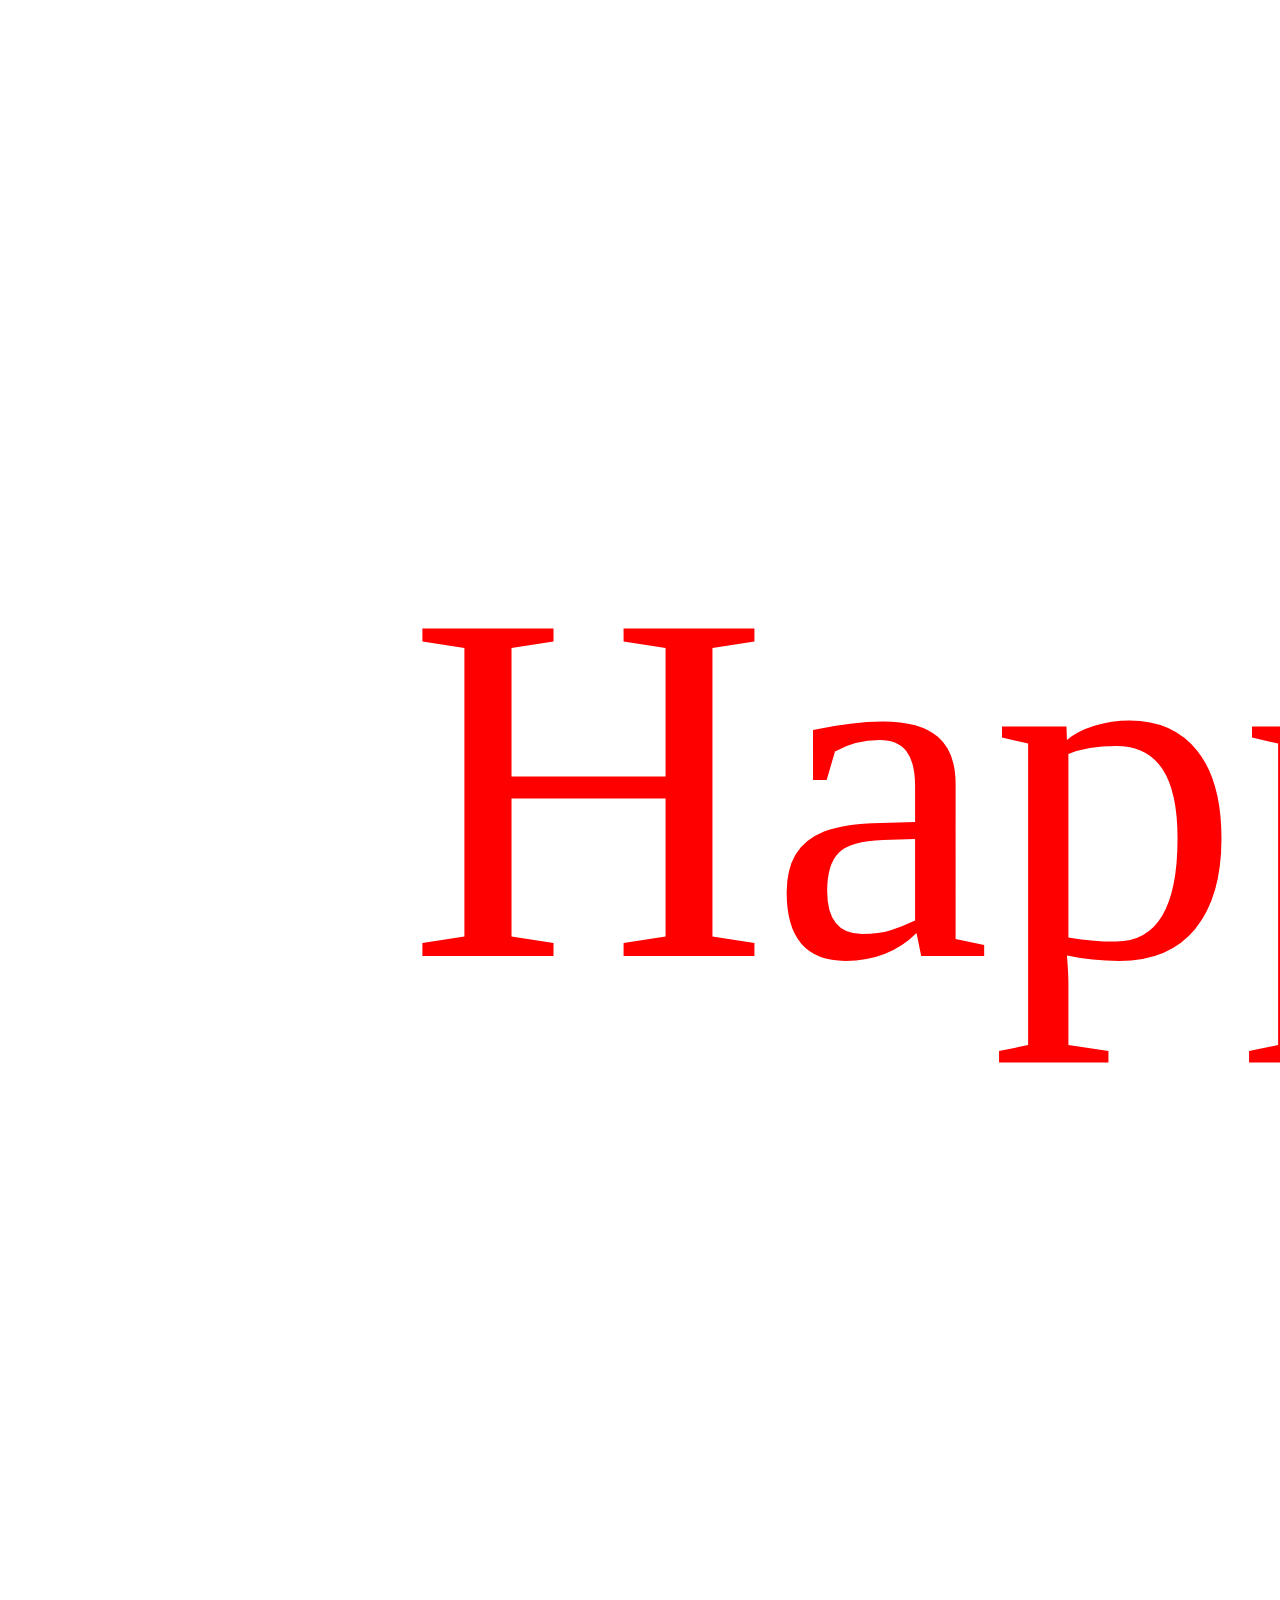
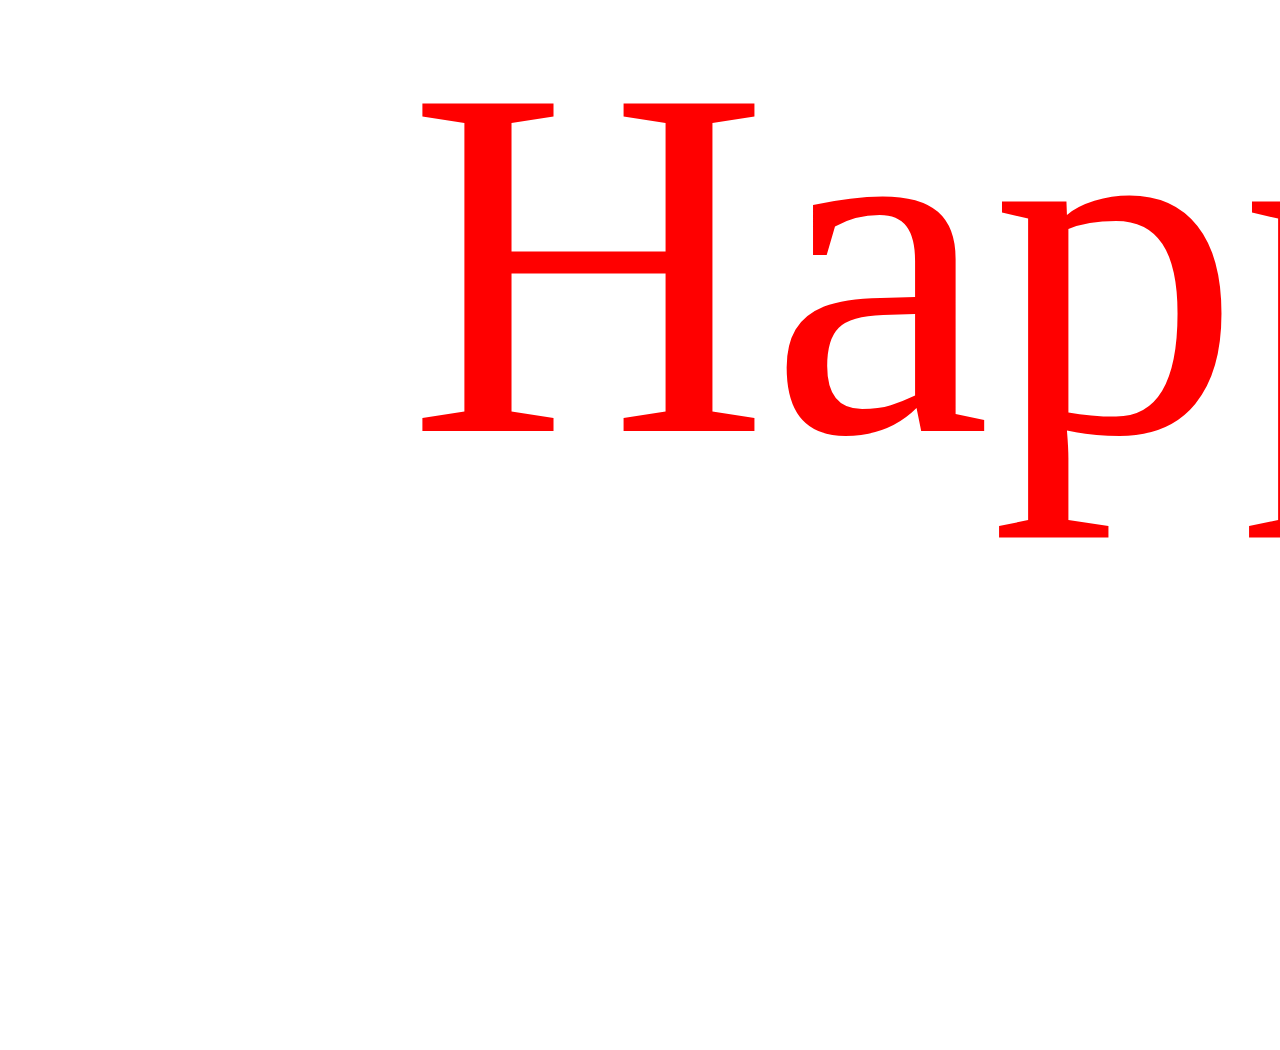
<file: html-css Learn/007/paragraph/index.html>
<!DOCTYPE html>
<html lang="en">
<head>
    <meta charset="UTF-8">
    <title>Title</title>
    <link rel="stylesheet" href="main.css">
</head>
<body>

<p class="happiness">Happy</p>
<p class="happiness">Happy</p>

</body>
</html>
</file>
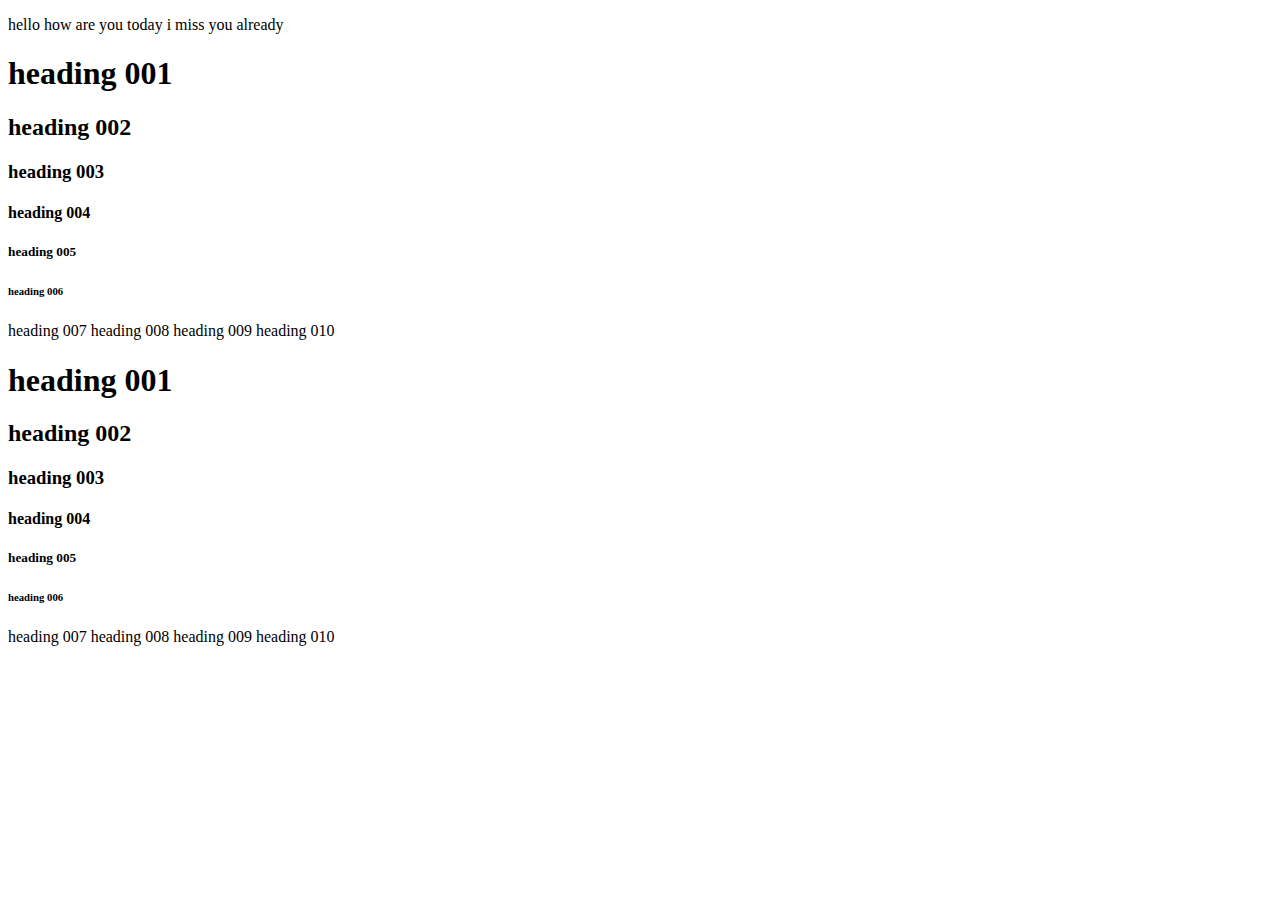
<file: html-css Learn/Learn005/emmet/index.html>
<!DOCTYPE html>
<html lang="en">
<head>
    <meta charset="UTF-8">
    <title>Title</title>
</head>
<body>
<!--p{hello how are you today i miss you already}-->
<p>hello how are you today i miss you already</p>


<!--h${heading $$$}*10-->
<h1>heading 001</h1>
<h2>heading 002</h2>
<h3>heading 003</h3><h4>heading 004</h4><h5>heading 005</h5><h6>heading 006</h6>
<h7>heading 007</h7>
<h8>heading 008</h8>
<h9>heading 009</h9>
<h10>heading 010</h10>


<h1>heading 001</h1>
<h2>heading 002</h2>
<h3>heading 003</h3><h4>heading 004</h4><h5>heading 005</h5><h6>heading 006</h6>
<h7>heading 007</h7>
<h8>heading 008</h8>
<h9>heading 009</h9>
<h10>heading 010</h10>
</body>
</html>
</file>
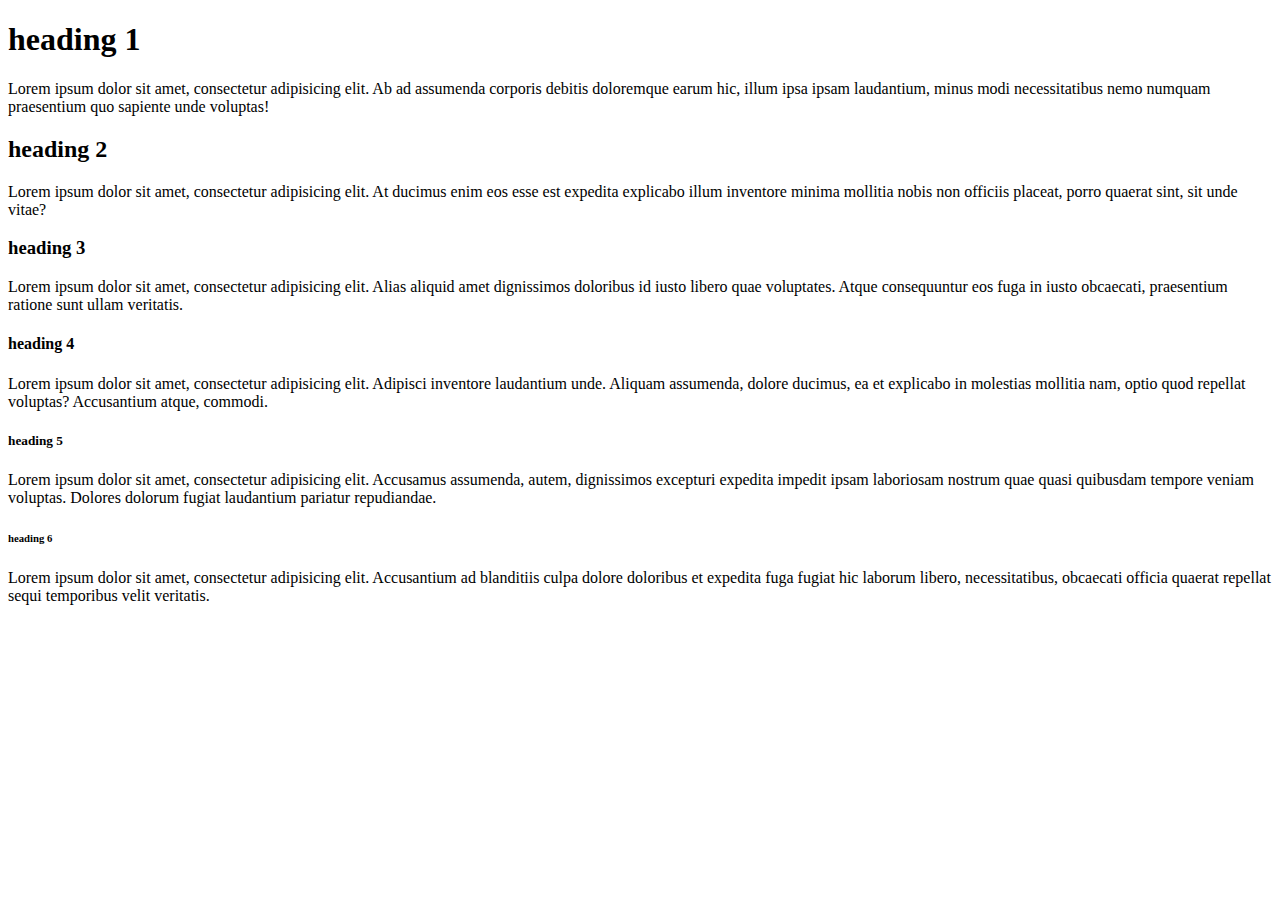
<file: html-css Learn/Learn005/heading_elements/index.html>
<!DOCTYPE html>
<html lang="en">
<head>
    <meta charset="UTF-8">
    <title>Title</title>
</head>
<body>

<h1>

</h1>

<h1>heading 1</h1>
<p>Lorem ipsum dolor sit amet, consectetur adipisicing elit. Ab ad assumenda corporis debitis doloremque earum hic, illum ipsa ipsam laudantium, minus modi necessitatibus nemo numquam praesentium quo sapiente unde voluptas!</p>
<h2>heading 2</h2>
<p>Lorem ipsum dolor sit amet, consectetur adipisicing elit. At ducimus enim eos esse est expedita explicabo illum inventore minima mollitia nobis non officiis placeat, porro quaerat sint, sit unde vitae?</p>
<h3>heading 3</h3>
<p>Lorem ipsum dolor sit amet, consectetur adipisicing elit. Alias aliquid amet dignissimos doloribus id iusto libero quae voluptates. Atque consequuntur eos fuga in iusto obcaecati, praesentium ratione sunt ullam veritatis.</p>
<h4>heading 4</h4>
<p>Lorem ipsum dolor sit amet, consectetur adipisicing elit. Adipisci inventore laudantium unde. Aliquam assumenda, dolore ducimus, ea et explicabo in molestias mollitia nam, optio quod repellat voluptas? Accusantium atque, commodi.</p>
<h5>heading 5</h5>
<p>Lorem ipsum dolor sit amet, consectetur adipisicing elit. Accusamus assumenda, autem, dignissimos excepturi expedita impedit ipsam laboriosam nostrum quae quasi quibusdam tempore veniam voluptas. Dolores dolorum fugiat laudantium pariatur repudiandae.</p>
<h6>heading 6</h6>
<p>Lorem ipsum dolor sit amet, consectetur adipisicing elit. Accusantium ad blanditiis culpa dolore doloribus et expedita fuga fugiat hic laborum libero, necessitatibus, obcaecati officia quaerat repellat sequi temporibus velit veritatis.</p>

</body>
</html>
</file>
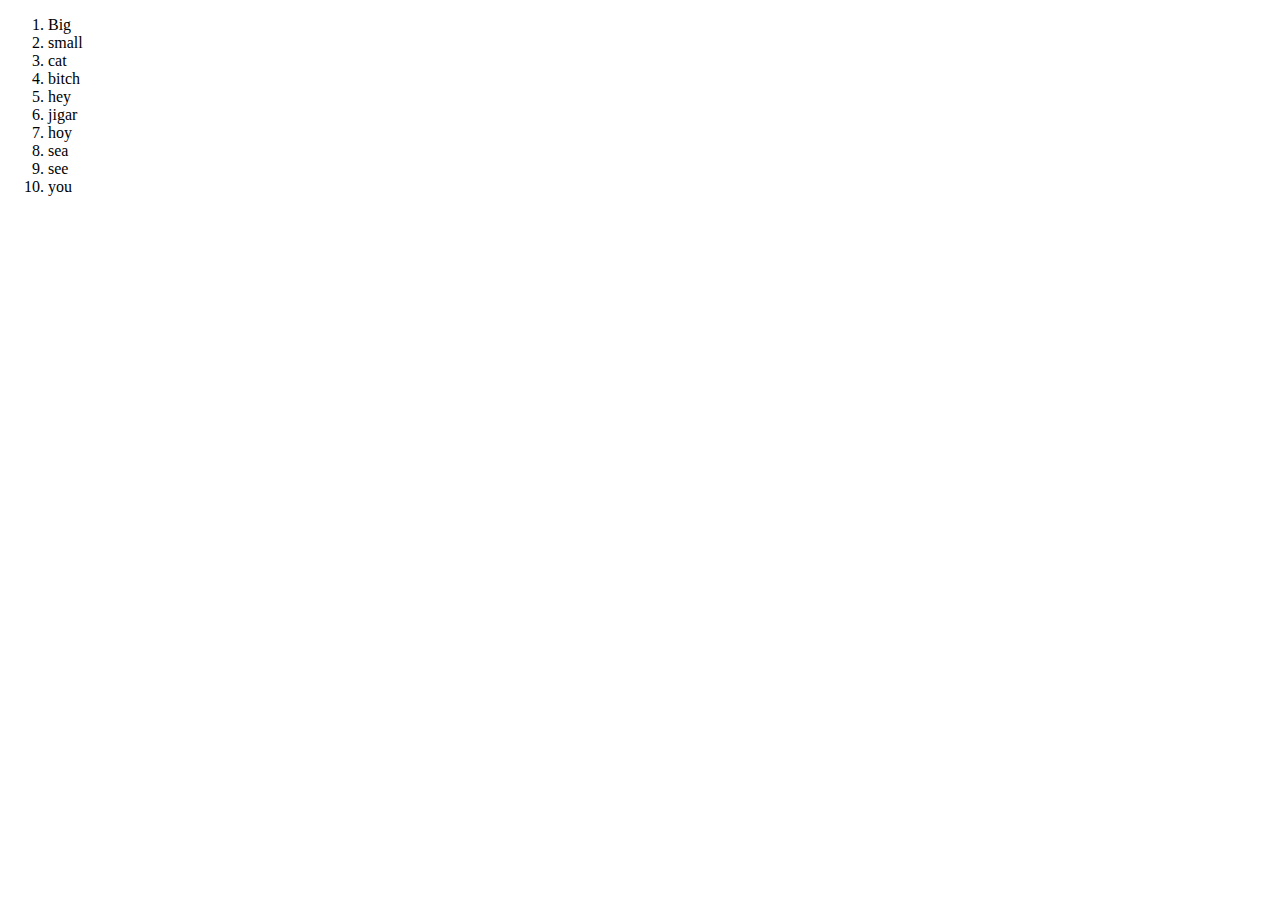
<file: html-css Learn/Learn005/OrderedList/index.html>
<!DOCTYPE html>
<html lang="en">
<head>
    <meta charset="UTF-8">
    <title>Title</title>
</head>
<body>

<ol>
    <li>Big</li>
    <li>small</li>
    <li>cat</li>
    <li>bitch</li>
    <li>hey</li>
    <li>jigar</li>
    <li>hoy</li>
    <li>sea</li>
    <li>see</li>
    <li>you</li>
</ol>


</body>
</html>
</file>
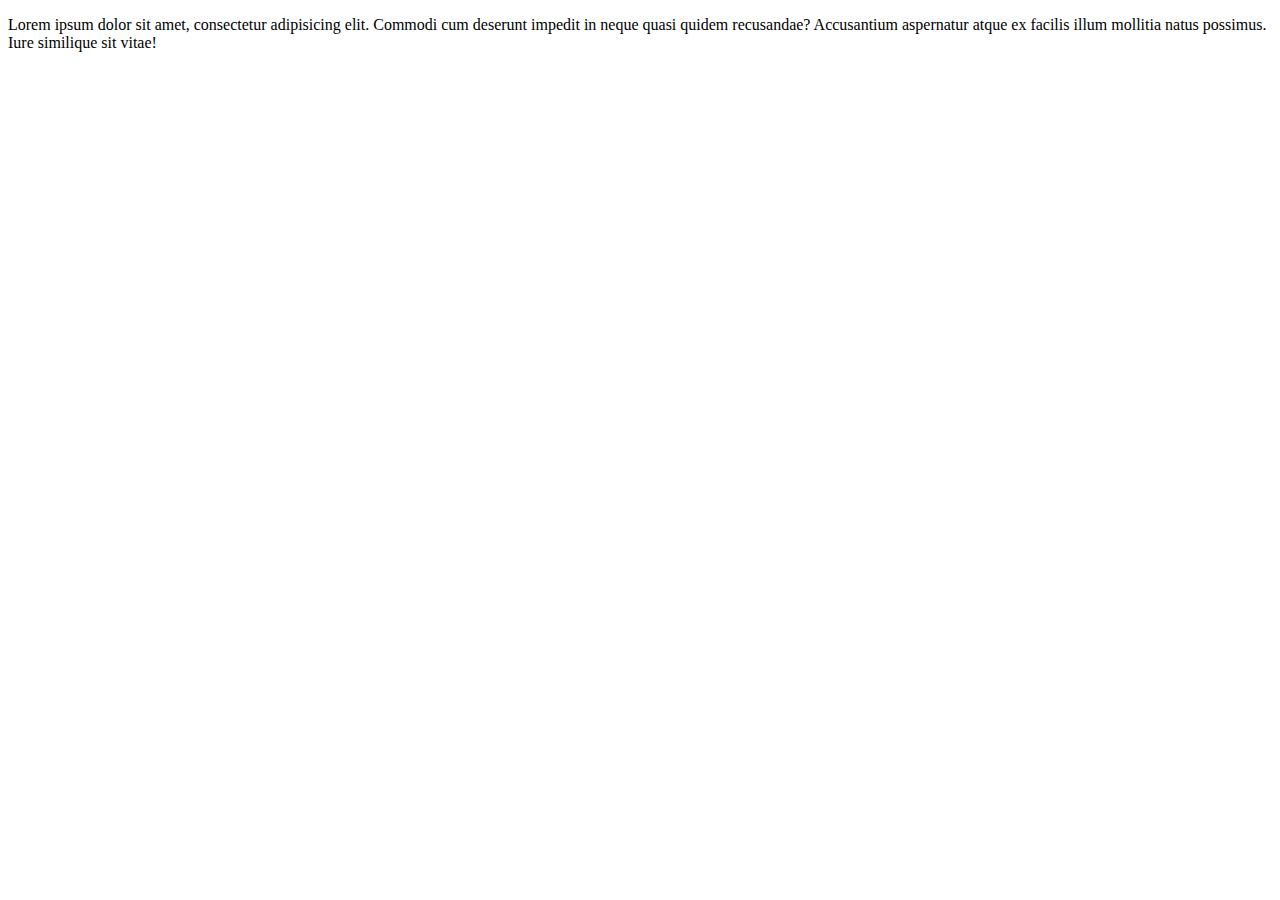
<file: html-css Learn/Learn005/paragraphs/index.html>
<!DOCTYPE html>
<html lang="en">
<head>
    <meta charset="UTF-8">
    <title>Title</title>
</head>
<body>

<p>
    Lorem ipsum dolor sit amet, consectetur adipisicing elit. Commodi cum deserunt impedit in neque quasi quidem recusandae? Accusantium aspernatur atque ex facilis illum mollitia natus possimus. Iure similique sit vitae!
</p>

</body>
</html>
</file>
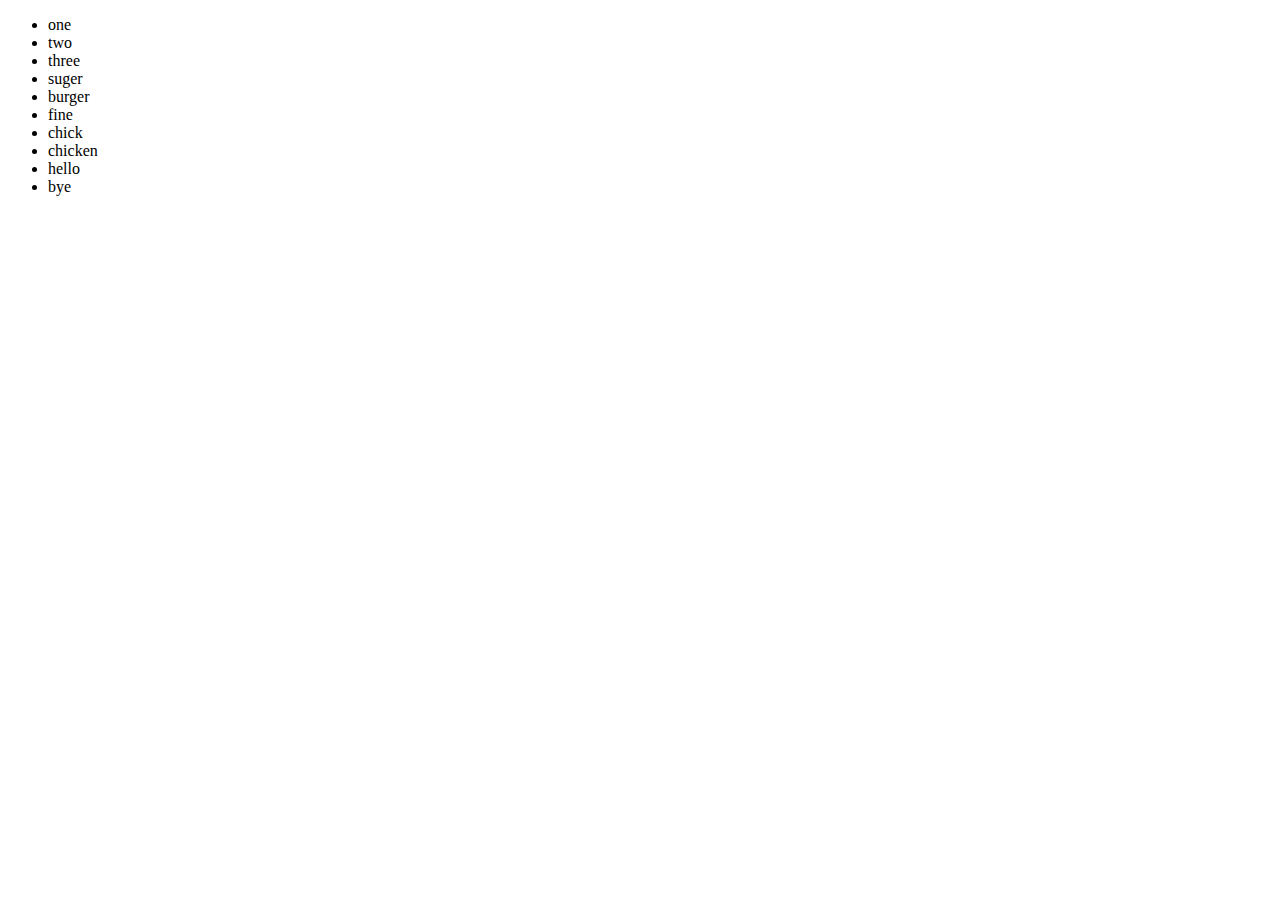
<file: html-css Learn/Learn005/unorderedList/index.html>
<!DOCTYPE html>
<html lang="en">
<head>
    <meta charset="UTF-8">
    <title>Title</title>
</head>
<body>

<ul>
    <li>one</li>
    <li>two</li>
    <li>three</li>
    <li>suger</li>
    <li>burger</li>
    <li>fine</li>
    <li>chick</li>
    <li>chicken</li>
    <li>hello</li>
    <li>bye</li>
</ul>

</body>
</html>
</file>
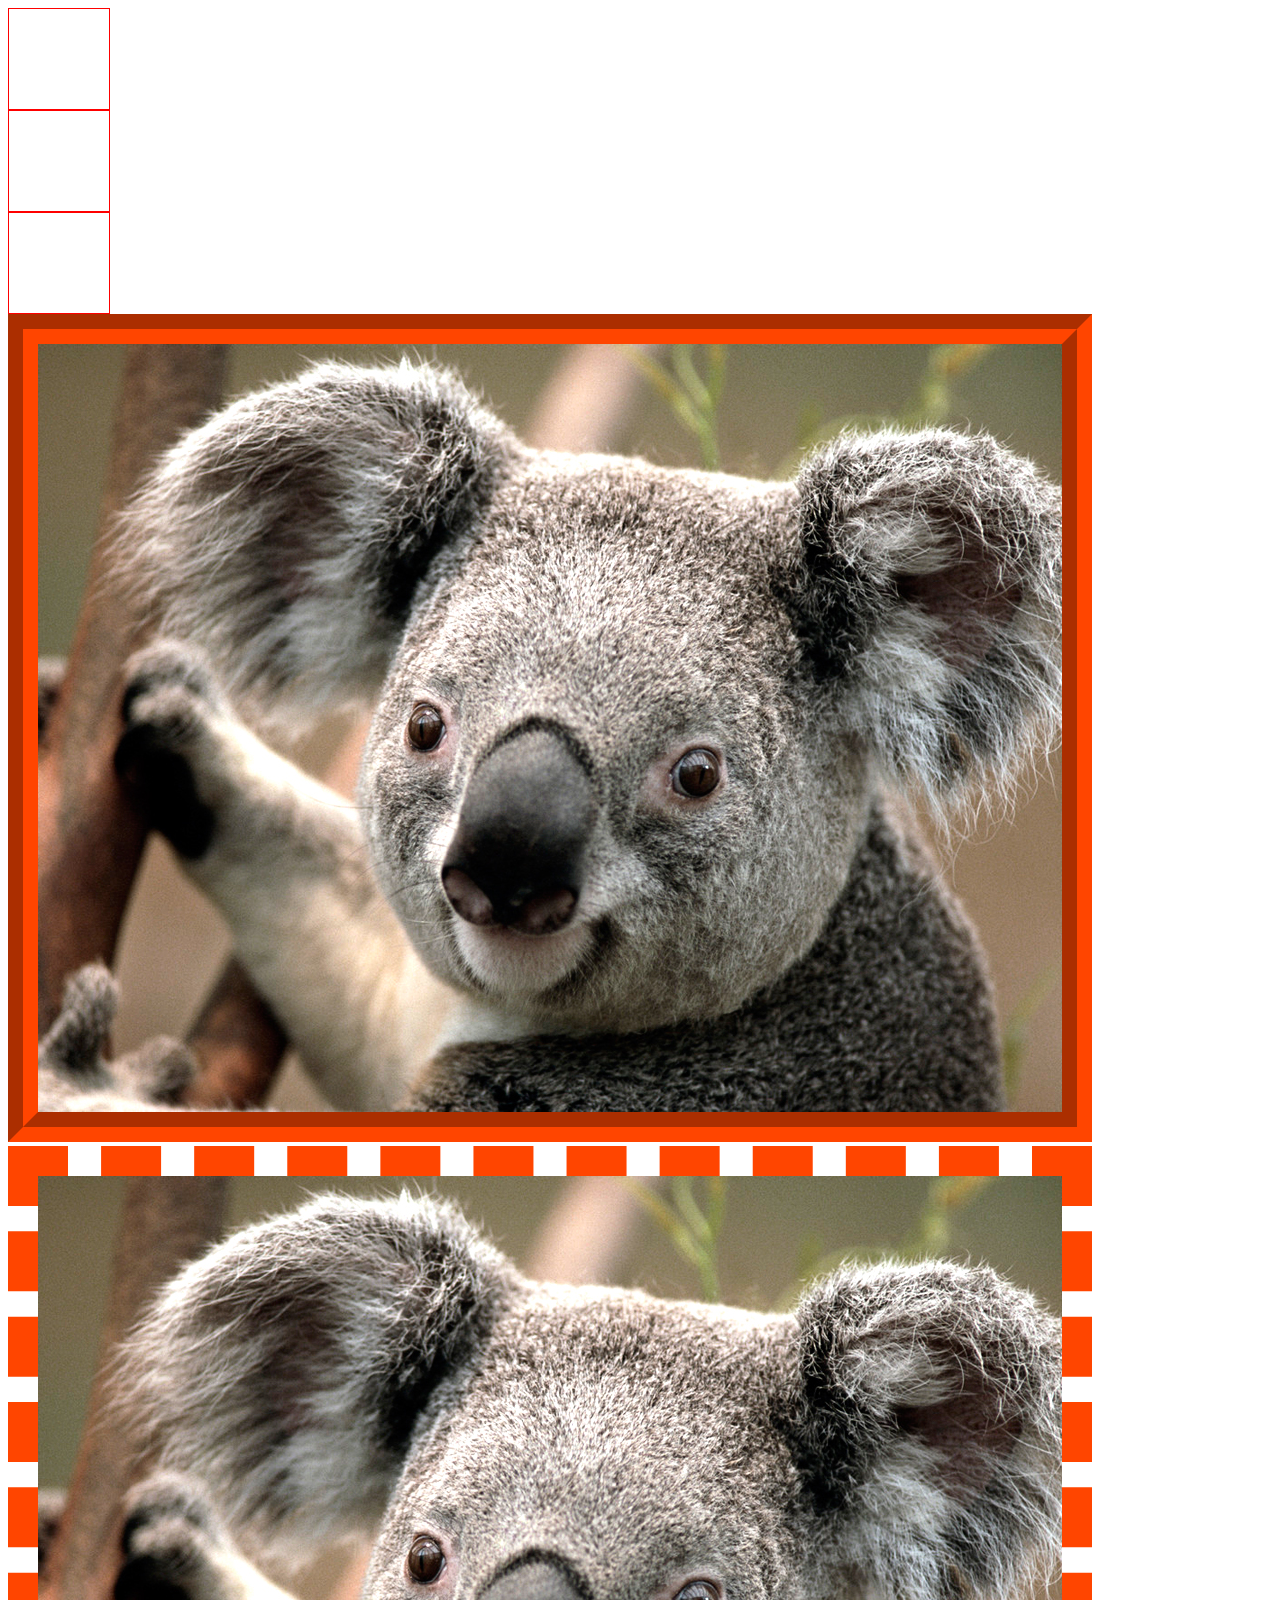
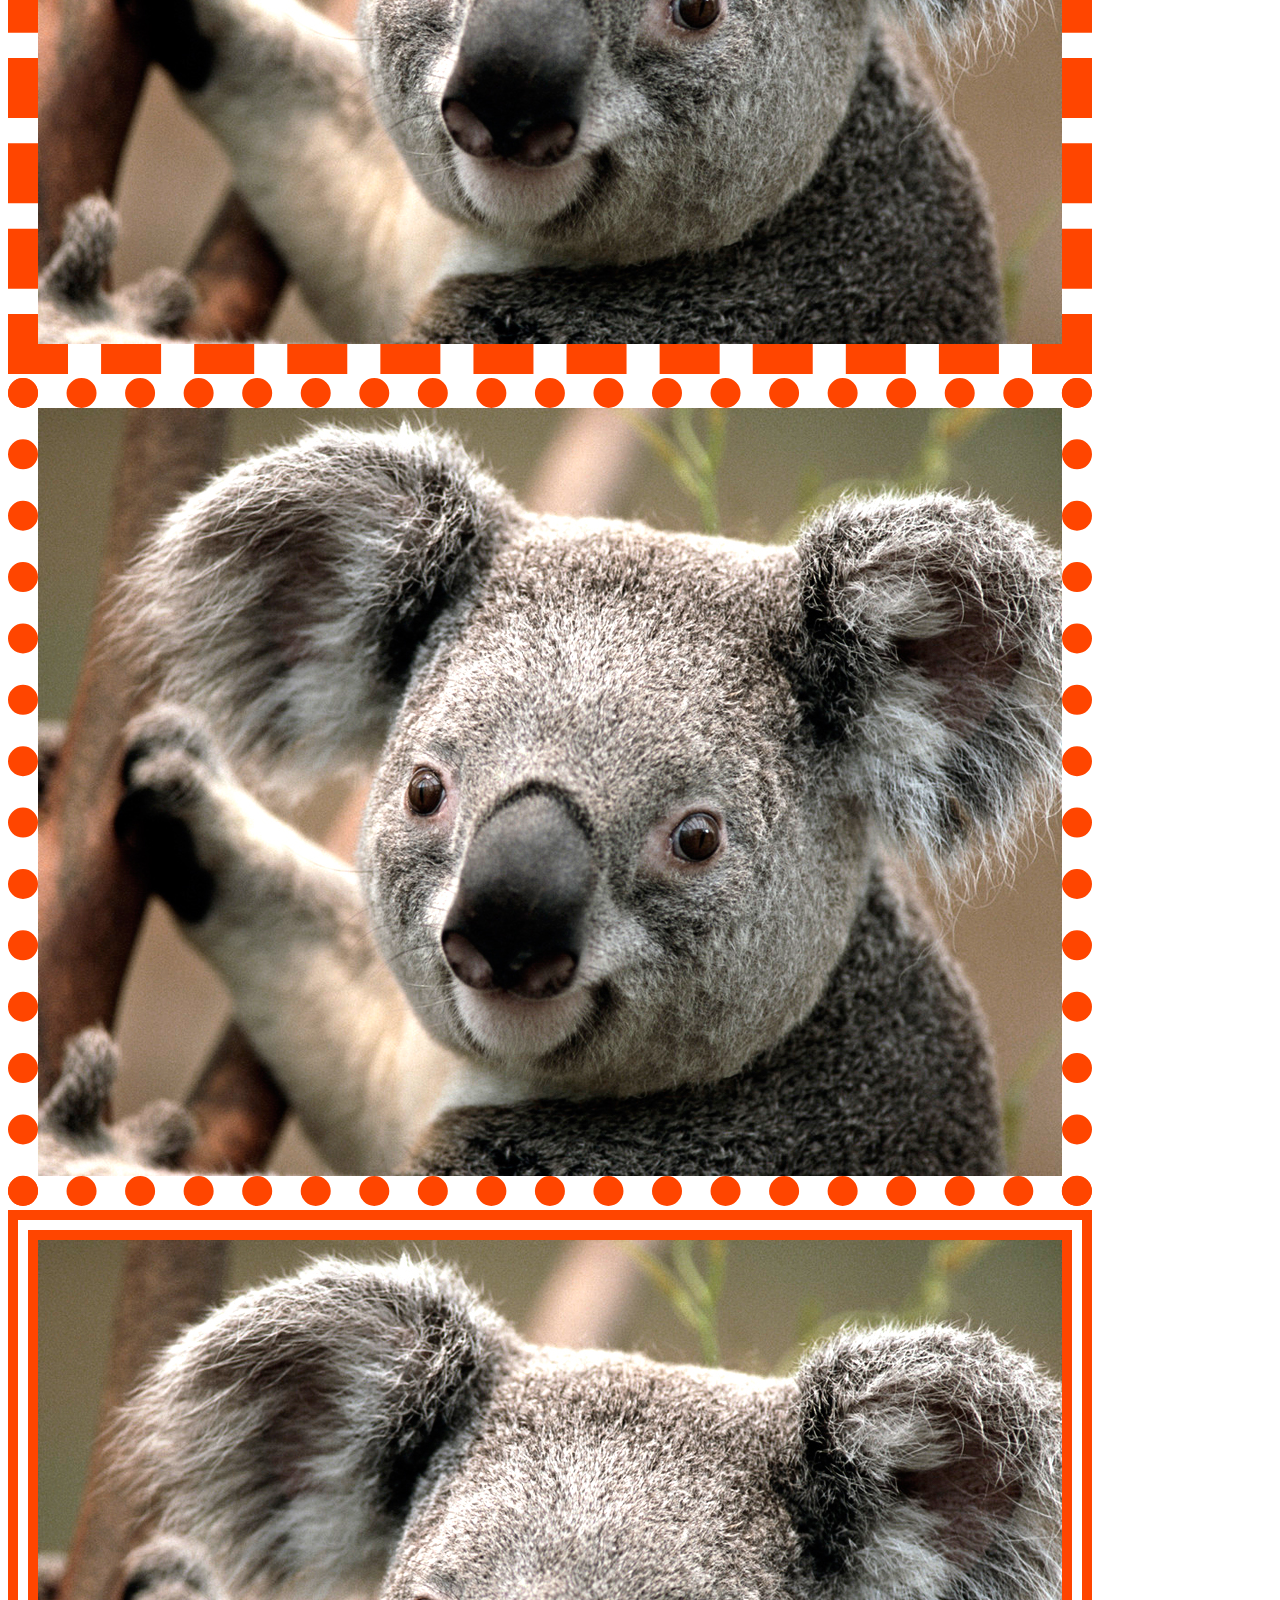
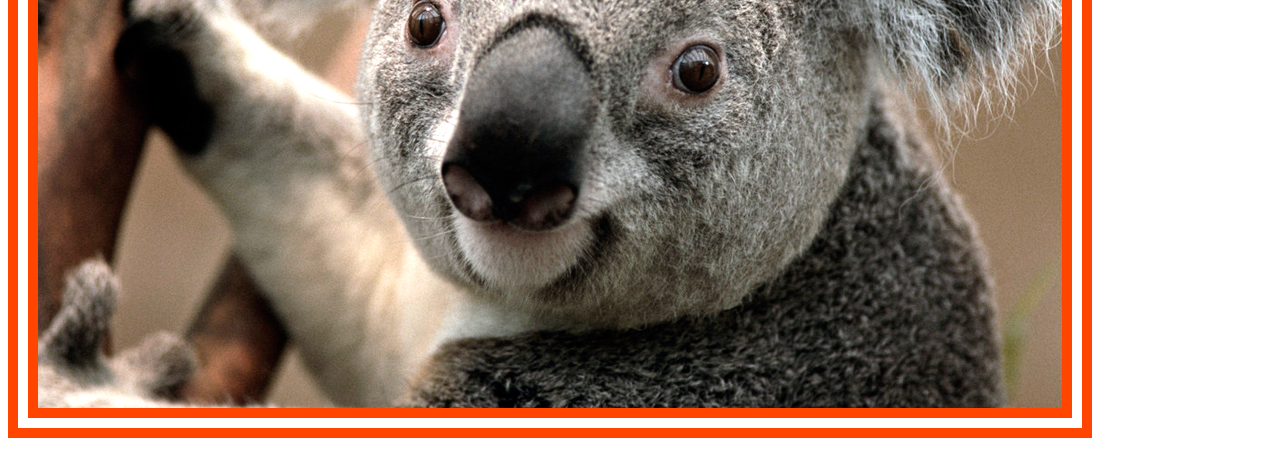
<file: html-css Learn/Part8/012_border/index.html>
<!DOCTYPE html>
<html lang="en">
<head>
    <meta charset="UTF-8">
    <title>Title</title>
    <link rel="stylesheet" href="main.css">
</head>
<body>
<div></div>
<div></div>
<div></div>

<img src="../../Challenges/img/Koala.jpg">
<img src="../../Challenges/img/Koala.jpg" class="dogone">
<img src="../../Challenges/img/Koala.jpg" class="dogtwo">
<img src="../../Challenges/img/Koala.jpg" class="dogthree">
</body>
</html>
</file>
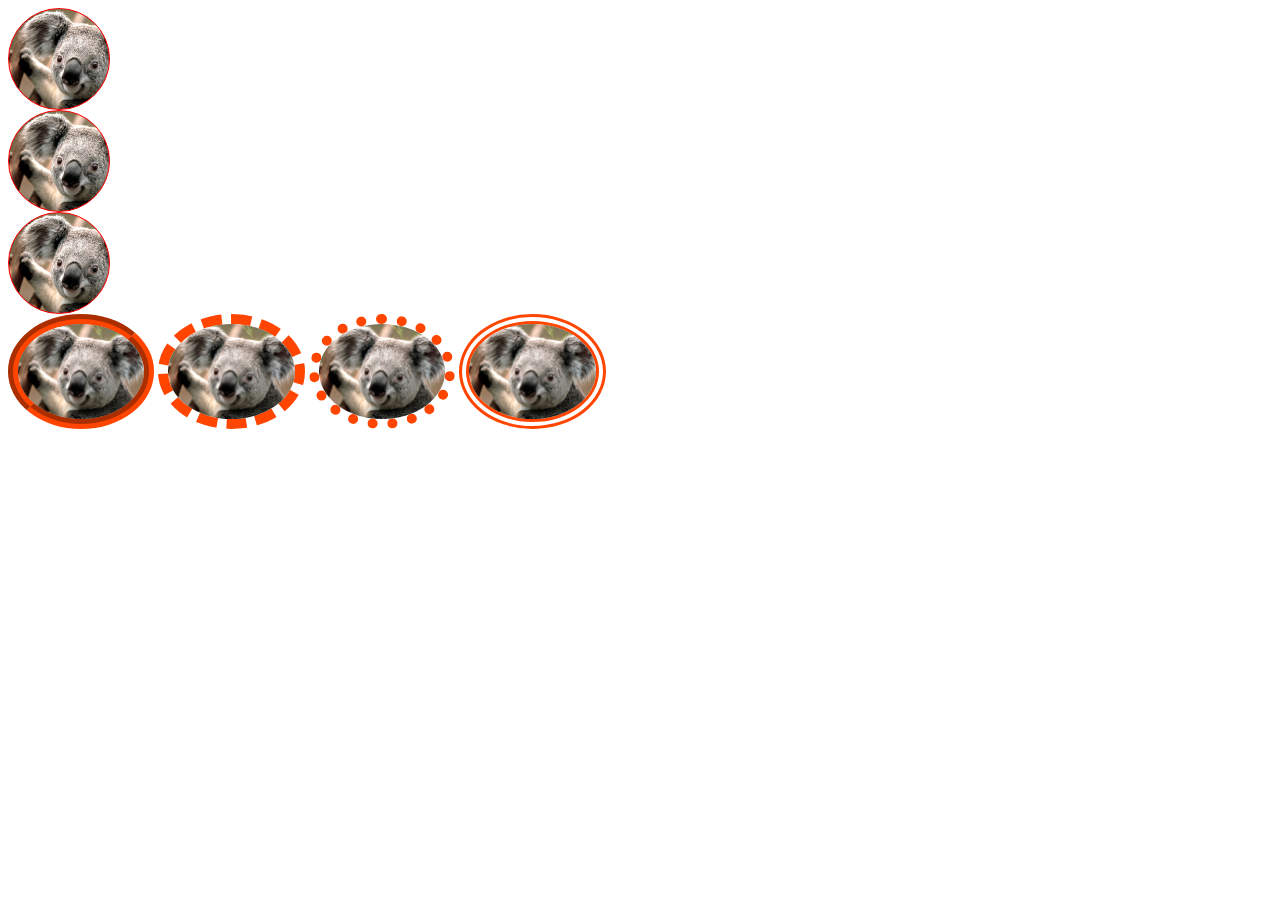
<file: html-css Learn/Part8/013_border_redius/index.html>
<!DOCTYPE html>
<html lang="en">
<head>
    <meta charset="UTF-8">
    <title>Title</title>
    <link rel="stylesheet" href="main.css">
</head>
<body>
<div></div>
<div></div>
<div></div>

<img src="../../Challenges/img/Koala.jpg" width="10%" height="10%">
<img src="../../Challenges/img/Koala.jpg" class="dogone"  width="10%" height="10%">
<img src="../../Challenges/img/Koala.jpg" class="dogtwo" width="10%" height="10%">
<img src="../../Challenges/img/Koala.jpg" class="dogthree" width="10%" height="10%">
</body>
</html>
</file>
<file: html-css Learn/007/paragraph/main.css>
.happiness{
    color: red;
    font-size: 500px;
    margin-left: 400px;
}
</file>
<file: html-css Learn/Part8/012_border/main.css>
div{
    width: 100px;
    height: 100px;
    border: 1px solid red;
}

img{
    border: 30px groove orangered;
}

.dogone{
    border: 30px dashed orangered;
}

.dogtwo{
    border: 30px dotted orangered;
}

.dogthree{
    border: 30px double orangered;
}
</file>
<file: html-css Learn/Part8/013_border_redius/main.css>
div{
    width: 100px;
    height: 100px;
    border: 1px solid red;
    border-radius:100%;
    background-image: url("../../Challenges/img/Koala.jpg");
    background-size:cover ;
    background-repeat: no-repeat ;
}

img{
    border: 10px groove orangered;
    border-radius:100%;

}

.dogone{
    border: 10px dashed orangered;
}

.dogtwo{
    border: 10px dotted orangered;
}

.dogthree{
    border: 10px double orangered;
}
</file>
